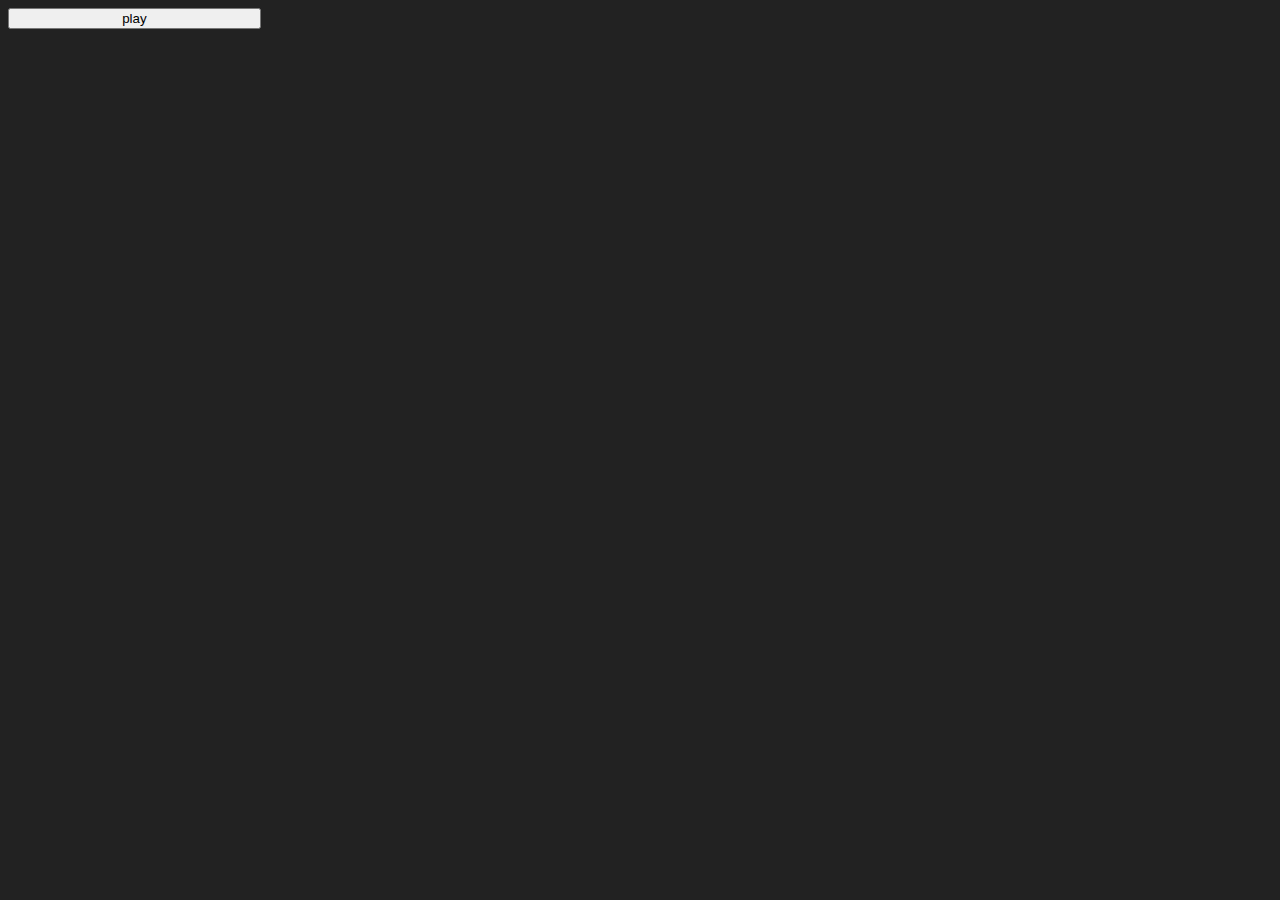
<file: proto/index.html>
<!DOCTYPE html>
<html>
<head>
    <meta charset="utf-8">
	<meta name="viewport" content="width=device-width, initial-scale=1">
    <link rel="stylesheet" href="styles.css">

    <title>vibra</title>
</head>
<body>

<button id="play" onclick="empieza()">play</button>

</body>

<script src="app.js"></script>
</html>
</file>
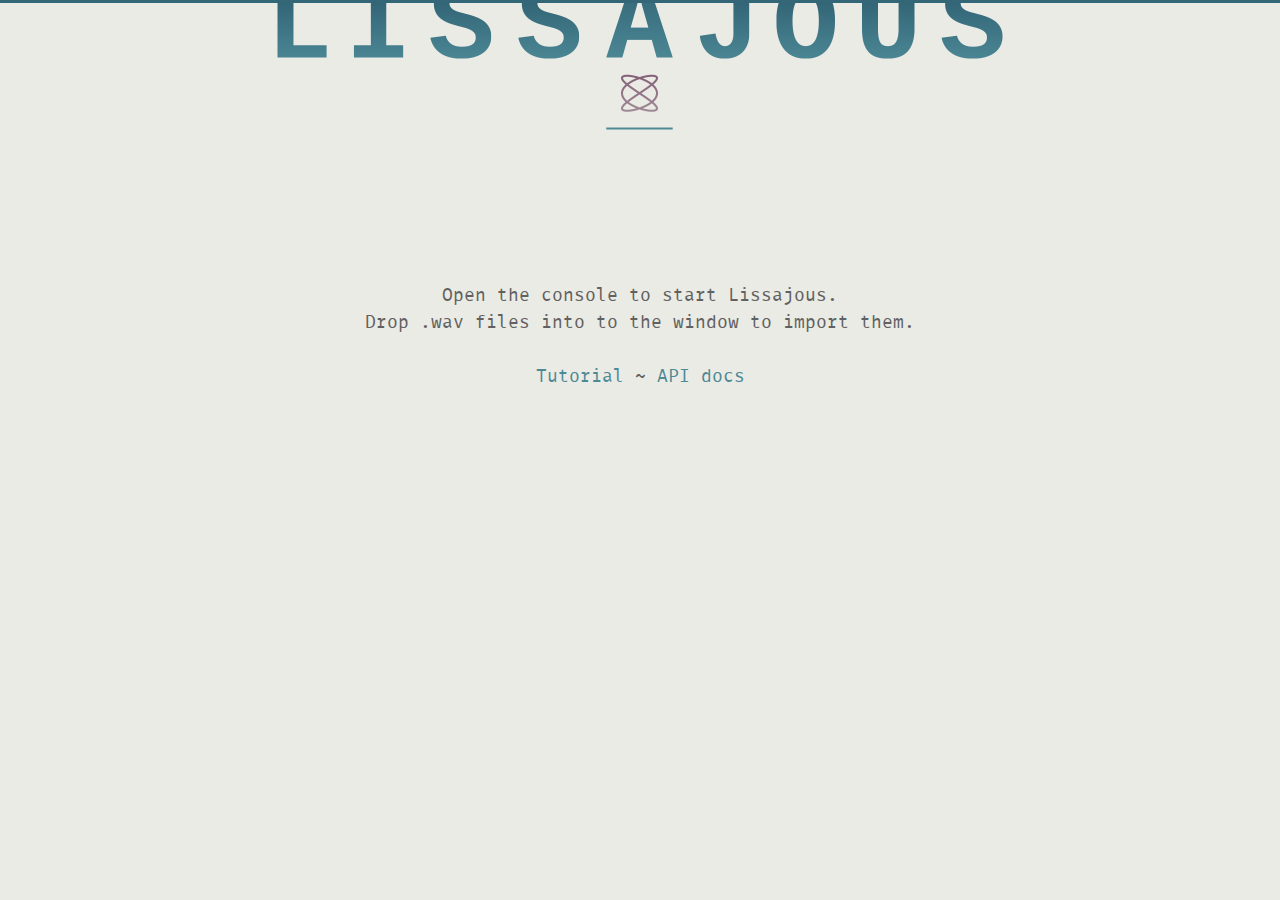
<file: lissajous-master/environment/index.html>
<!DOCTYPE html>
  <head>
    <meta charset="utf-8">
    <meta http-equiv="X-UA-Compatible" content="IE=edge,chrome=1">
    <title></title>
    <meta name="description" content="">
    <meta name="viewport" content="width=device-width">
    <link rel="stylesheet" type="text/css" href="css/style.css">
  </head>
  <body>
  <div class="bar"></div>
    <div class="logo"></div>
    <p class="give-me-some-space">Open the console to start Lissajous.<br/>Drop .wav files into to the window to import them.<br/><br/><a href="https://github.com/kylestetz/lissajous/blob/master/Tutorial.md" target="_blank">Tutorial</a> ~ <a href="https://github.com/kylestetz/lissajous/blob/master/API.md" target="_blank">API docs</a></p>

    <div class="drag-and-drop">
      <div class="drag-and-drop-inner">Drop your .wav files here.</div>
    </div>

    <script src="../src/vendor/bufferLoader.js"></script>

    <script src="../src/context.js"></script>
    <script src="../src/track.core.js"></script>
    <script src="../src/track.events.js"></script>
    <script src="../src/track.api.js"></script>
    <script src="../src/track.oscillator.js"></script>
    <script src="../src/track.sampler.js"></script>
    <script src="../src/track.envelope.js"></script>
    <script src="../src/track.scheduler.js"></script>
    <script src="../src/track.sequencer.js"></script>
    <script src="../src/track.filter.js"></script>
    <script src="../src/track.record.js"></script>

    <script src="../src/track.effects.delay.js"></script>
    <script src="../src/track.effects.chorus.js"></script>
    <script src="../src/track.effects.tremolo.js"></script>
    <script src="../src/track.effects.filter.js"></script>
    <script src="../src/track.effects.reverb.js"></script>
    <script src="../src/track.effects.distortion.js"></script>

    <script src="../src/group.js"></script>
    <script src="../src/generators.js"></script>

    <script src="../src/vendor/tuna.js"></script>

    <script src="../src/vendor/recorder.js"></script>

    <script src="extras.js"></script>
    <script src="drag-and-drop.js"></script>


  </body>
</html>
</file>
<file: proto/styles.css>
body{
    background-color: #222222;
}

#play{
    align-content: center;
    width: 20%;
}
</file>
<file: lissajous-master/environment/css/style.css>
@font-face {
    font-family: 'FiraMono';
    src: url('firamono-regular-webfont.ttf') format('truetype');
    font-weight: normal;
    font-style: normal;
}

*
{
  box-sizing: border-box;
}

body
{
  font-family: 'FiraMono', Menlo, 'Courier New', monospace;
  font-size: 18px;
  line-height: 1.5em;
  background-color: #ebebe5;
  margin: 0;
  padding: 0;
}

a
{
  color: #4e8996;
  text-decoration: none;
}

a:hover
{
  color: #335a62;
  text-decoration: underline;
}

p
{
  text-align: center;
  color: #616161;
}

.bar
{
  width: 100%;
  height: 3px;
  background-color: #336777;
}

.logo
{
  width: 730px;
  height: 130px;
  margin: 0 auto;
  background-image: url('../images/lissajous-logo.png');
  background-size: 730px 130px;
}

.give-me-some-space
{
  margin-top: 150px;
}

/**/

.drag-and-drop
{
  position: absolute;
  top: 0; right: 0; bottom: 0; left: 0;

  opacity: 0;
  transform: translateY(-100%);
  -webkit-transform: translateY(-100%);

  transition: transform 0s 0.2s, opacity 0.2s;
  -webkit-transition: -webkit-transform 0s 0.2s, opacity 0.2s;

  background-color: #D9D8D4;
  text-align: center;
}

.drag-and-drop .drag-and-drop-inner
{
  position: absolute;
  top: 0; right: 0; bottom: 0; left: 0;

  display: inline-block;
  margin: auto;
  height: 40px;
}

.drag-and-drop.show
{
  opacity: 1;
  transform: translateY(0);
  -webkit-transform: translateY(0);

  transition: transform 0s, opacity 0.2s;
  -webkit-transition: -webkit-transform 0s, opacity 0.2s;
}
</file>
